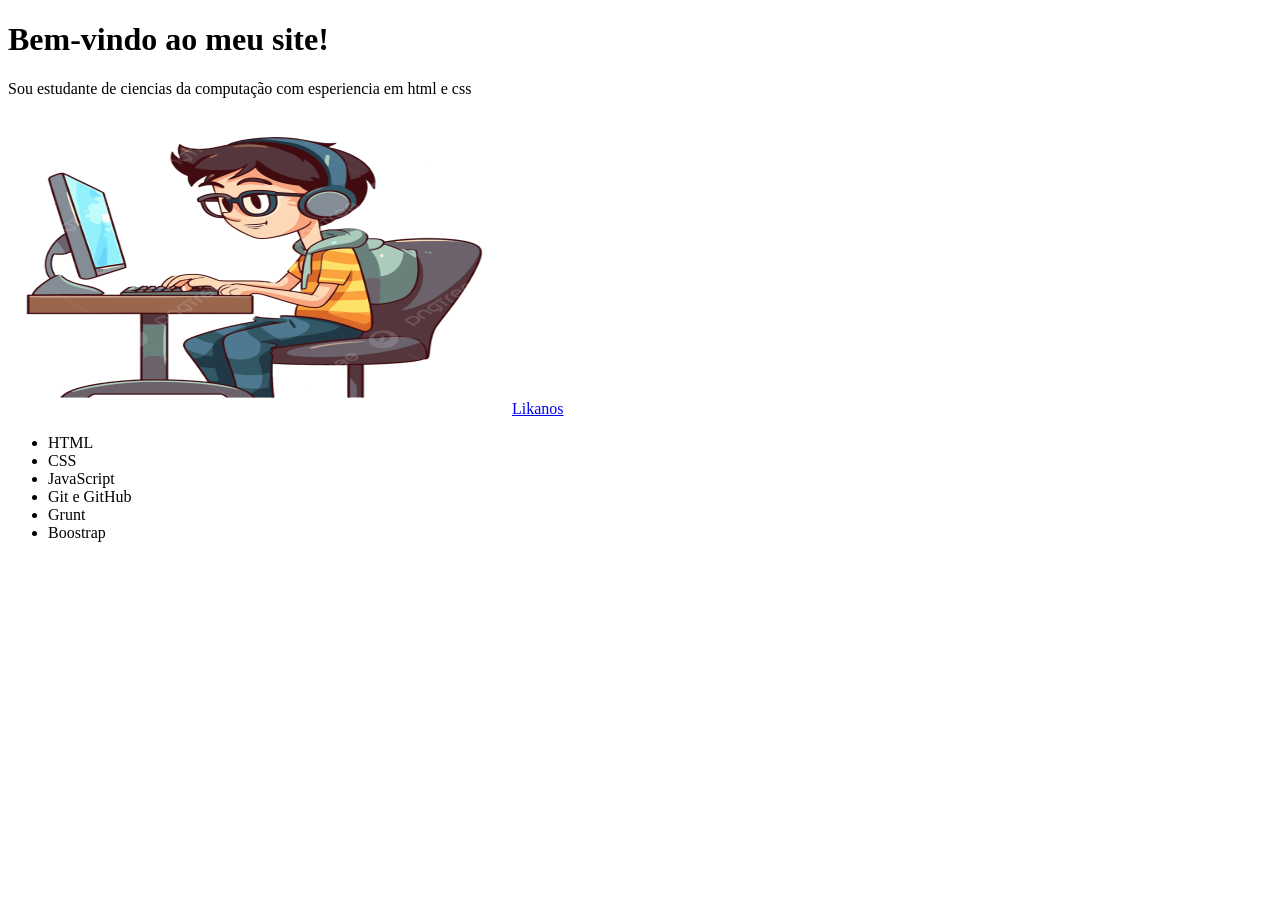
<file: fundamentosdaweb/index.html>
<!DOCTYPE html>
<html lang="en">

<head>
  <meta charset="UTF-8">
  <meta name="viewport" content="width=device-width, initial-scale=1.0">
  <title>Minha primeira pagina web</title>
</head>

<body>
  <h1>Bem-vindo ao meu site!</h1>
  <p>Sou estudante de ciencias da computação com esperiencia em html e css</p>
  <img src="./garoto" alt="garoto usanando seu computador" width="500" height="300">
  <a href="https://www.youtube.com/watch?v=Z2D1Pmg6WPo" target="_blank" rel="noopener noreferrer">Likanos
  </a>
  <ul>
    <li>HTML</li>
    <li>CSS</li>
    <li>JavaScript</li>
    <li>Git e GitHub</li>
    <li>Grunt</li>
    <li>Boostrap</li>
  </ul>
</body>

</html>
</file>
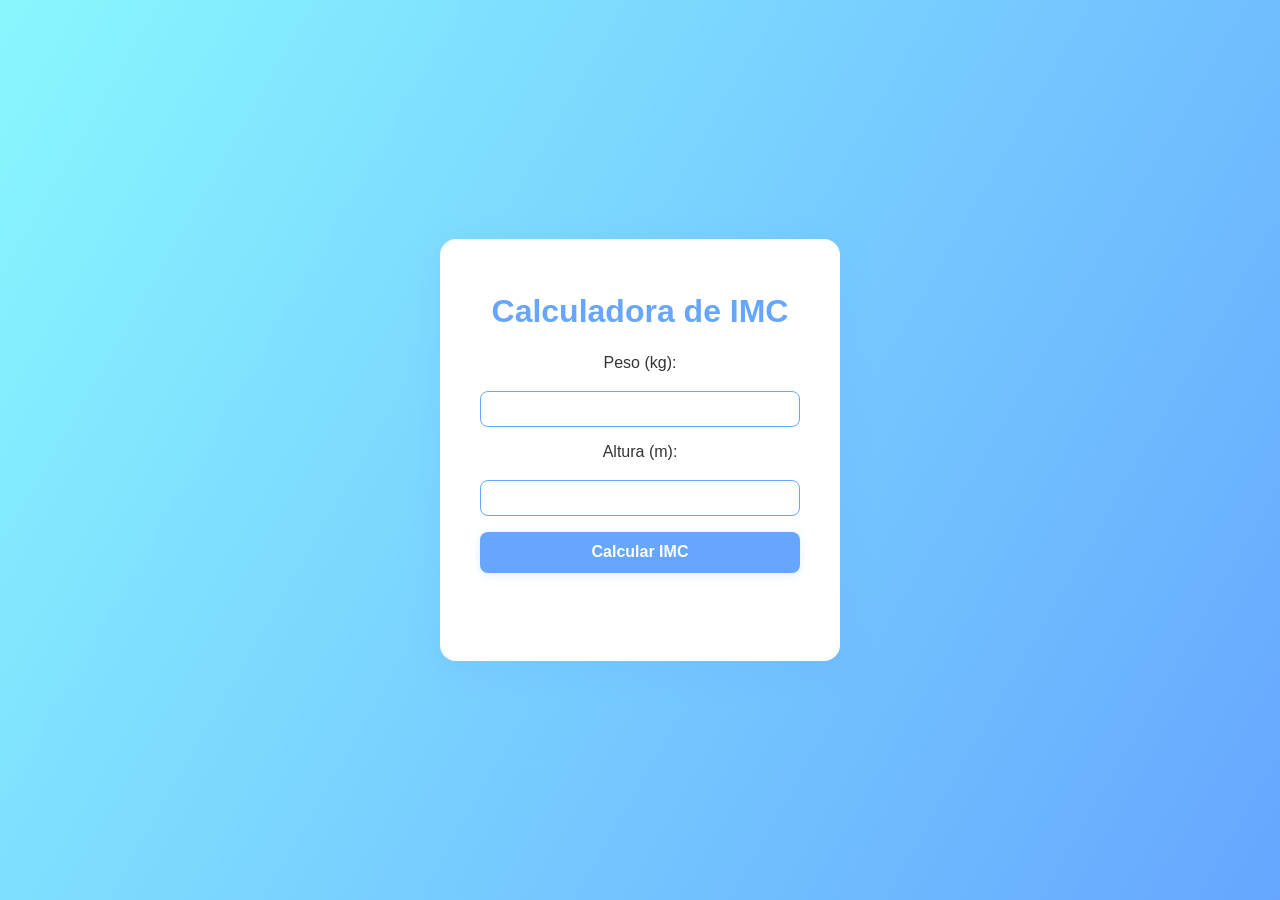
<file: fundamentosjavascript/index.html>
<!DOCTYPE html>
<html lang="en">

<head>
  <meta charset="UTF-8">
  <meta name="viewport" content="width=device-width, initial-scale=1.0">
  <title>Calculadora IMC</title>
  <link rel="stylesheet" href="style.css">
</head>


<body>
  <div class="container fade-in">
    <h1>Calculadora de IMC</h1>
    <form>
      <label for="peso">Peso (kg):</label>
      <input type="number" id="peso" name="peso" required>

      <label for="altura">Altura (m):</label>
      <input type="number" id="altura" name="altura" step="0.01" required>

      <button type="button" onclick="calcularIMC()">Calcular IMC</button>
    </form>
    <div id="resultado" class="slide-up"></div>
  </div>
</body>
<script src="script.js"></script>

</html>
</file>
<file: fundamentosjavascript/style.css>
body {
	background: linear-gradient(120deg, #89f7fe 0%, #66a6ff 100%);
	min-height: 100vh;
	margin: 0;
	font-family: 'Segoe UI', Arial, sans-serif;
	display: flex;
	align-items: center;
	justify-content: center;
}

.container {
	background: #fff;
	padding: 2rem 2.5rem;
	border-radius: 16px;
	box-shadow: 0 8px 32px rgba(102, 166, 255, 0.2);
	text-align: center;
	min-width: 320px;
	animation: fadeIn 1s;
}

h1 {
	color: #66a6ff;
	margin-bottom: 1.5rem;
	font-size: 2rem;
}

form {
	display: flex;
	flex-direction: column;
	gap: 1rem;
}

label {
	font-weight: 500;
	color: #333;
	margin-bottom: 0.2rem;
}

input[type="number"] {
	padding: 0.5rem;
	border: 1px solid #66a6ff;
	border-radius: 8px;
	font-size: 1rem;
	transition: box-shadow 0.3s;
}

input[type="number"]:focus {
	box-shadow: 0 0 8px #66a6ff44;
	outline: none;
}

button {
	background: #66a6ff;
	color: #fff;
	border: none;
	border-radius: 8px;
	padding: 0.7rem 1.2rem;
	font-size: 1rem;
	font-weight: bold;
	cursor: pointer;
	box-shadow: 0 2px 8px #66a6ff33;
	transition: background 0.3s, transform 0.2s;
}

button:hover {
	background: #89f7fe;
	color: #333;
	transform: scale(1.05);
}

#resultado {
	margin-top: 1.5rem;
	font-size: 1.2rem;
	color: #333;
	min-height: 2rem;
}

/* Animations */
.fade-in {
	opacity: 0;
	animation: fadeIn 1s forwards;
}

.slide-up {
	transform: translateY(40px);
	opacity: 0;
	animation: slideUp 1s 0.5s forwards;
}

@keyframes fadeIn {
	to {
		opacity: 1;
	}
}

@keyframes slideUp {
	to {
		transform: translateY(0);
		opacity: 1;
	}
}
</file>
